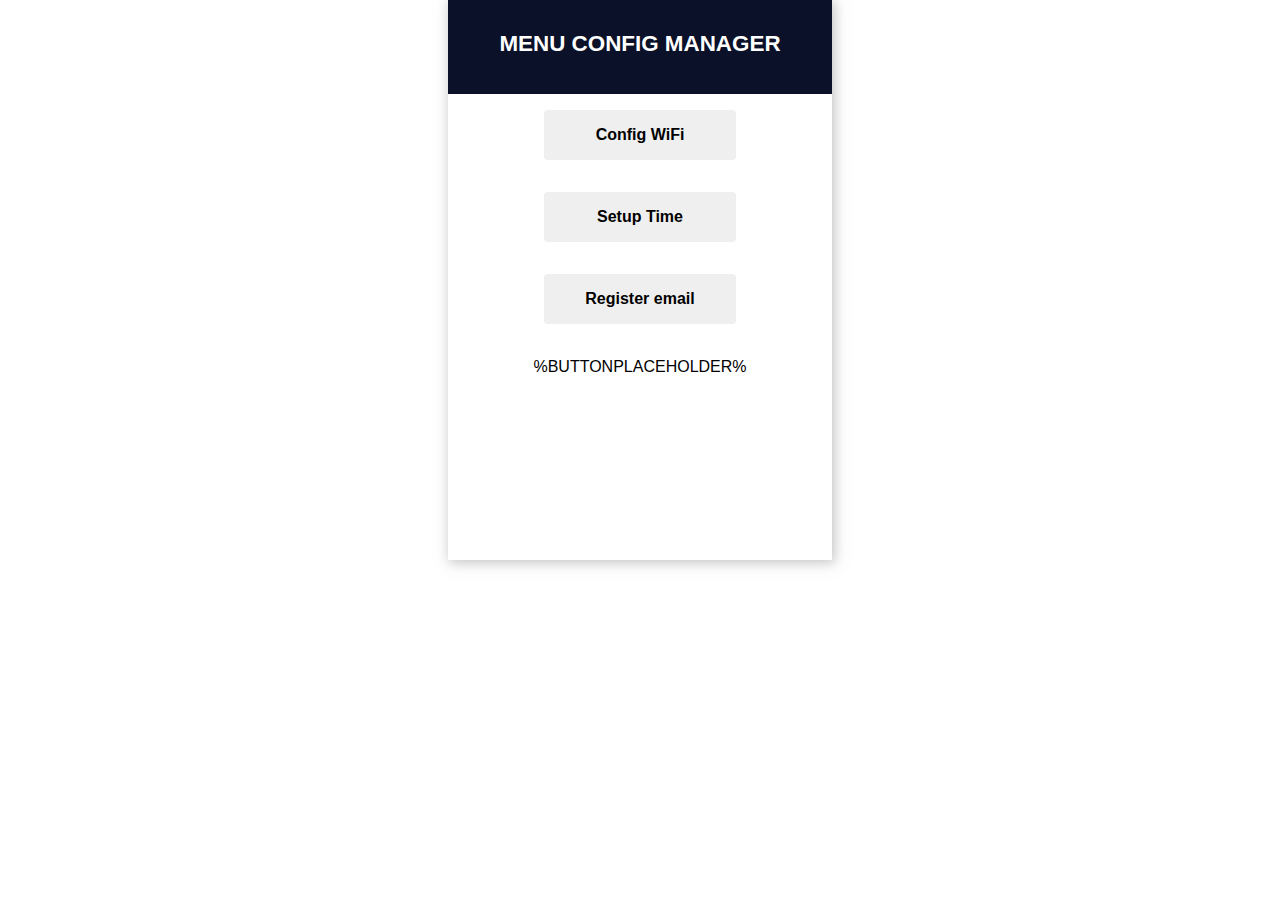
<file: AntiTheftDeviceProject/AntiTheftDeviceMainProject/data/index.html>
<!DOCTYPE html>
<html>
  <head>
    <title>ESP WEB SERVER</title>
    <meta name="viewport" content="width=device-width, initial-scale=1">
    <link rel="stylesheet" type="text/css" href="style.css">
    <link rel="icon" type="image/png" href="favicon.png">
    <link rel="stylesheet" href="https://use.fontawesome.com/releases/v5.7.2/css/all.css" integrity="sha384-fnmOCqbTlWIlj8LyTjo7mOUStjsKC4pOpQbqyi7RrhN7udi9RwhKkMHpvLbHG9Sr" crossorigin="anonymous">
  </head>
  <body>
    <div class="menu-body">
        <div class="topnav">
          <h1 class="h1-text-menu">MENU CONFIG MANAGER</h1>
        </div>
        <div class="menu-form">
            <div><a href="wifi_config"><button class="button-wifi-config menu-btns">Config WiFi</button></a></div>
            <div><a href="set_time"><button class="button-setup-time menu-btns">Setup Time</button></a></div>
            <div><a href="register_email"><button class="button-setup-time menu-btns">Register email</button></a></div>
            <br>
            %BUTTONPLACEHOLDER%
        </div>
    </div>
    <script>
      function toggleCheckbox(element) 
      {
        var xhr = new XMLHttpRequest();
        if (element.checked) 
        { 
          xhr.open("GET", "/update?output="+element.id+"&state=1", true); 
        }
        else 
        { 
          xhr.open("GET", "/update?output="+element.id+"&state=0", true); 
        }
        xhr.send();
      }
    </script>
  </body>
</html>
</file>
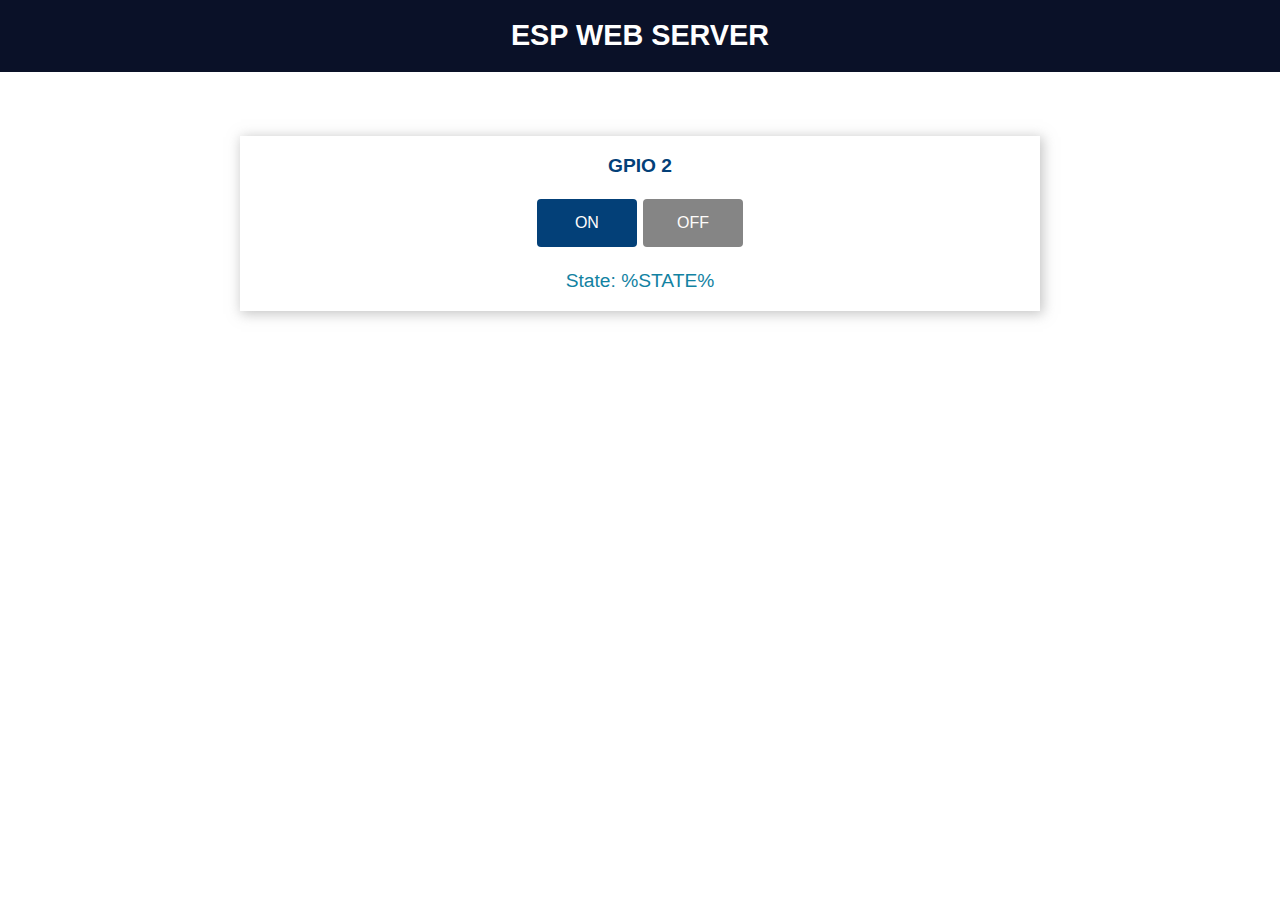
<file: AntiTheftDeviceProject/Test_WiFi_Mgr/data/index.html>
<!DOCTYPE html>
<html>
  <head>
    <title>ESP WEB SERVER</title>
    <meta name="viewport" content="width=device-width, initial-scale=1">
    <link rel="stylesheet" type="text/css" href="style.css">
    <link rel="icon" type="image/png" href="favicon.png">
    <link rel="stylesheet" href="https://use.fontawesome.com/releases/v5.7.2/css/all.css" integrity="sha384-fnmOCqbTlWIlj8LyTjo7mOUStjsKC4pOpQbqyi7RrhN7udi9RwhKkMHpvLbHG9Sr" crossorigin="anonymous">
  </head>
  <body>
    <div class="topnav">
      <h1>ESP WEB SERVER</h1>
    </div>
    <div class="content">
      <div class="card-grid">
        <div class="card">
          <p class="card-title"><i class="fas fa-lightbulb"></i> GPIO 2</p>
          <p>
            <a href="on"><button class="button-on">ON</button></a>
            <a href="off"><button class="button-off">OFF</button></a>
          </p>
          <p class="state">State: %STATE%</p>
        </div>
      </div>
    </div>
  </body>
</html>
</file>
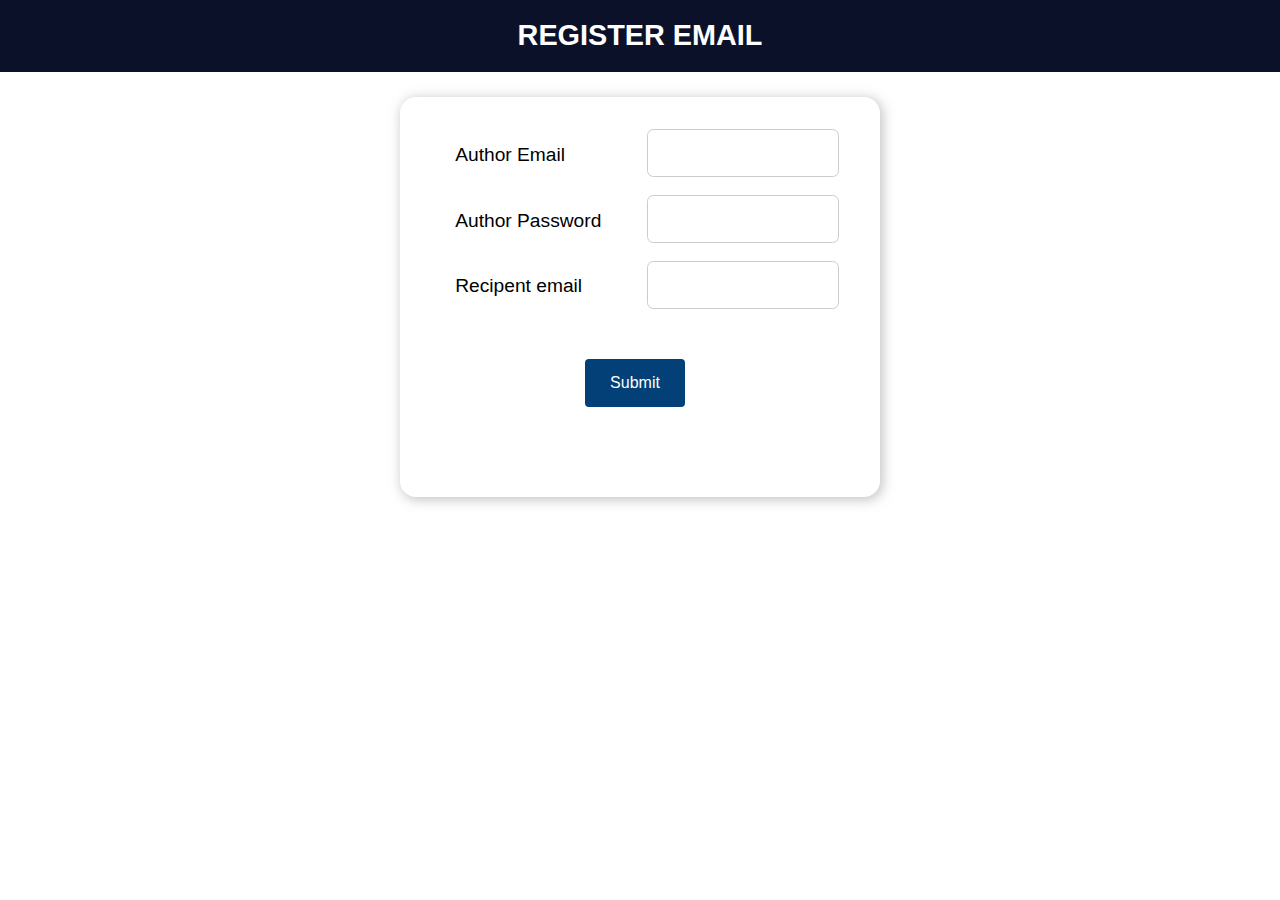
<file: AntiTheftDeviceProject/AntiTheftDeviceMainProject/data/register_email.html>
<!DOCTYPE html>
<html>
  <head>
    <title>Register email</title>
    <meta name="viewport" content="width=device-width, initial-scale=1">
    <link rel="stylesheet" type="text/css" href="style.css">
    <link rel="icon" type="image/png" href="favicon.png">
    <link rel="stylesheet" href="https://use.fontawesome.com/releases/v5.7.2/css/all.css" integrity="sha384-fnmOCqbTlWIlj8LyTjo7mOUStjsKC4pOpQbqyi7RrhN7udi9RwhKkMHpvLbHG9Sr" crossorigin="anonymous">
  </head>
  <body>
    <div class="topnav">
      <h1>REGISTER EMAIL</h1>
    </div>
    <div class="content">
      <div class="card-grid">
        <div class="card">
          <form action="/reg_email_submit" method="POST">
              <div class="input-form">
                  <div class="input-labels">
                      <label class="input-labels-alignment" for="ssid">Author Email</label><br>
                      <label class="input-labels-alignment" for="pass">Author Password</label><br>
                      <label class="input-labels-alignment" for="pass">Recipent email</label><br>
                  </div>
                  <div class="input-boxs">
                      <input type="text" class="input-box-alignment" id ="name_email_id" class="input-wifi-data" name="name_email"><br>
                      <input type="text" class="input-box-alignment" id ="pass_email_id" class="input-wifi-data" name="pass_email"><br>
                      <input type="text" class="input-box-alignment" id ="rep_email_id" class="input-wifi-data" name="recipient_email"><br>
                  </div>
              </div>
              <input type ="submit" value ="Submit">
          </form>
        </div>
      </div>
    </div>
  </body>
</html>
</file>
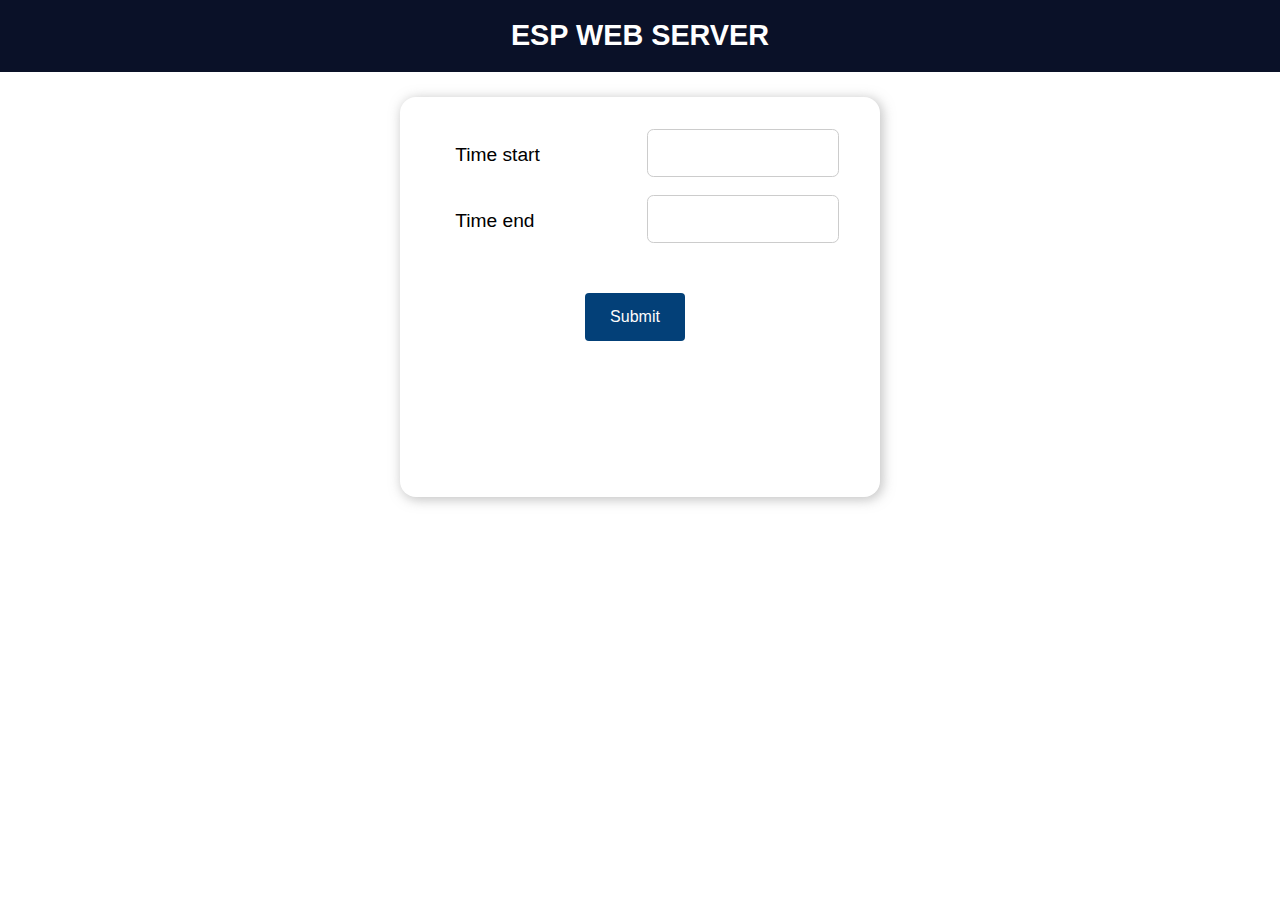
<file: AntiTheftDeviceProject/AntiTheftDeviceMainProject/data/set_time.html>
<!DOCTYPE html>
<html>
  <head>
    <title>ESP WEB SERVER</title>
    <meta name="viewport" content="width=device-width, initial-scale=1">
    <link rel="stylesheet" type="text/css" href="style.css">
    <link rel="icon" type="image/png" href="favicon.png">
    <link rel="stylesheet" href="https://use.fontawesome.com/releases/v5.7.2/css/all.css" integrity="sha384-fnmOCqbTlWIlj8LyTjo7mOUStjsKC4pOpQbqyi7RrhN7udi9RwhKkMHpvLbHG9Sr" crossorigin="anonymous">
  </head>
  <body>
    <div class="topnav">
      <h1>ESP WEB SERVER</h1>
    </div>
    <div class="content">
      <div class="card-grid">
        <div class="card">
          <form action="/settime_submit" method="POST">
              <div class="input-form">
                  <div class="input-labels">
                      <label class="input-labels-alignment" for="ssid">Time start</label><br>
                      <label class="input-labels-alignment" for="pass">Time end</label><br>
                  </div>
                  <div class="input-boxs">
                      <input type="text" class="input-box-alignment" id ="t_on" class="input-wifi-data" name="time_on"><br>
                      <input type="text" class="input-box-alignment" id ="t_off" class="input-wifi-data" name="time_off"><br>
                  </div>
              </div>
              <input type ="submit" value ="Submit">
          </form>
        </div>
      </div>
    </div>
  </body>
</html>
</file>
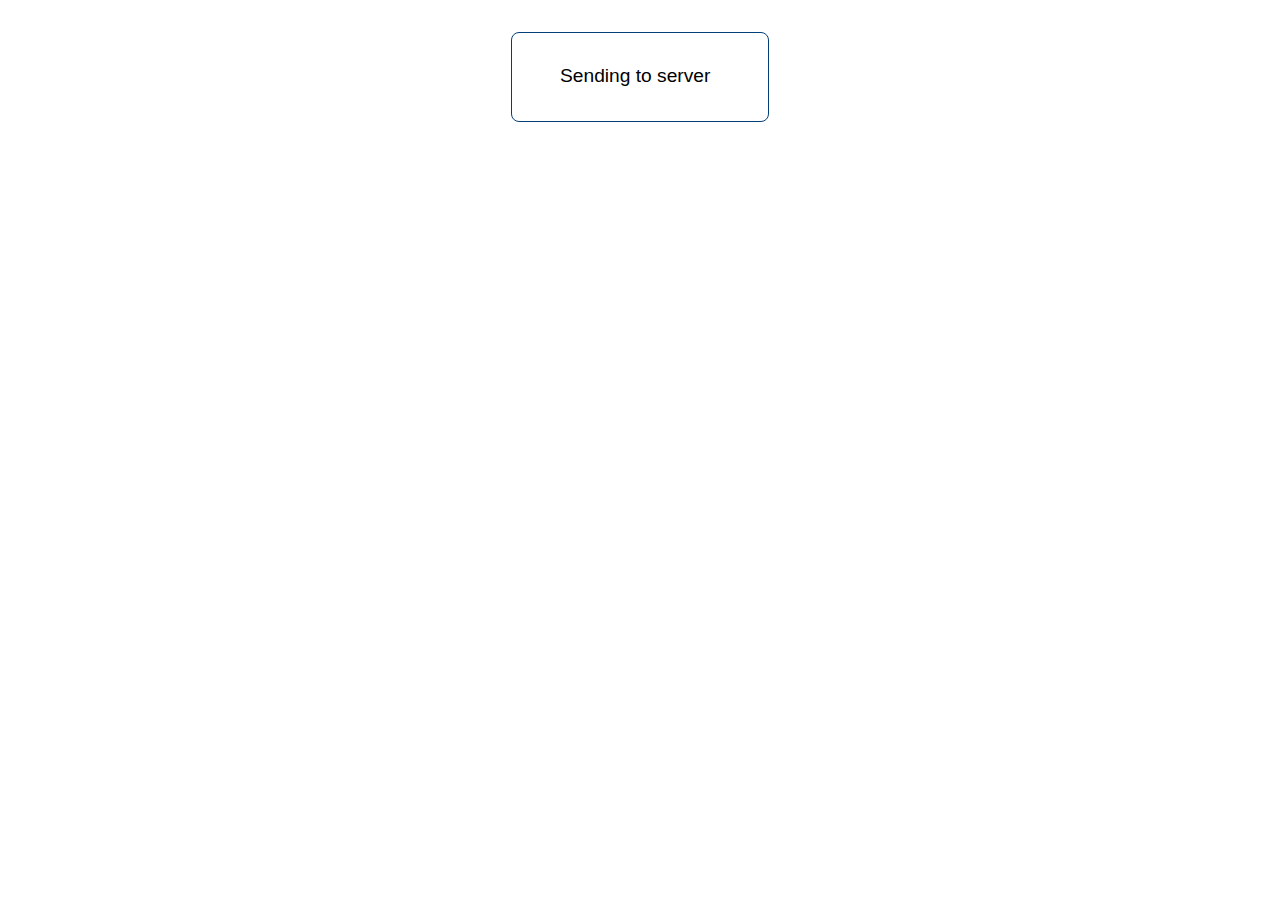
<file: AntiTheftDeviceProject/AntiTheftDeviceMainProject/data/submit_result.html>
<!DOCTYPE html>
<html>
  <head>
    <title>ESP WEB SERVER</title>
    <meta name="viewport" content="width=device-width, initial-scale=1">
    <link rel="stylesheet" type="text/css" href="style.css">
    <link rel="icon" type="image/png" href="favicon.png">
    <link rel="stylesheet" href="https://use.fontawesome.com/releases/v5.7.2/css/all.css" integrity="sha384-fnmOCqbTlWIlj8LyTjo7mOUStjsKC4pOpQbqyi7RrhN7udi9RwhKkMHpvLbHG9Sr" crossorigin="anonymous">
  </head>
  <body>
    <div id="submit-show-result-id">
        Sending to server
    </div>
  </body>
</html>
</file>
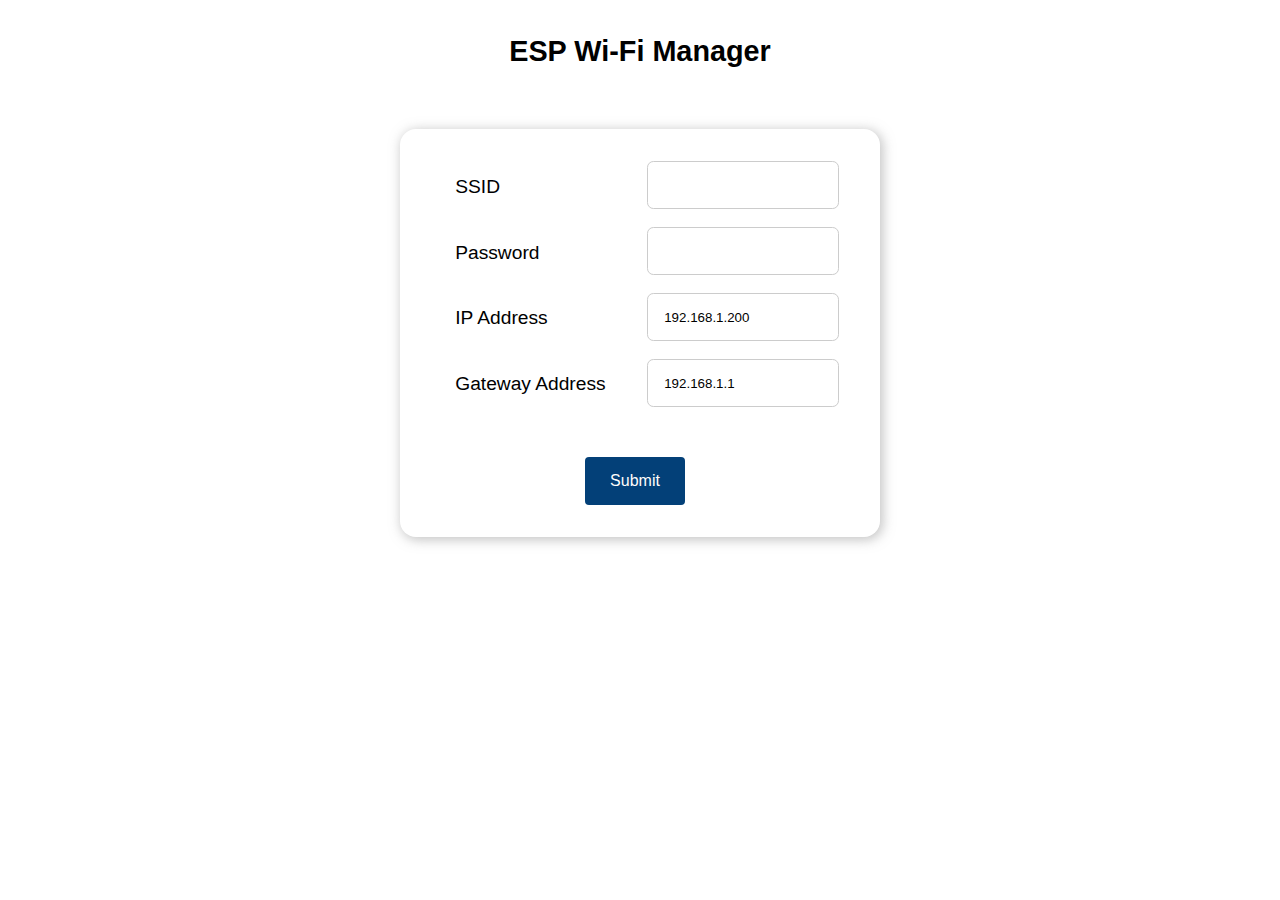
<file: AntiTheftDeviceProject/AntiTheftDeviceMainProject/data/wifi_config.html>
<!DOCTYPE html>
<html>
<head>
  <title>ESP Wi-Fi Manager</title>
  <head><meta charset="UTF-8"></head>
  <meta name="viewport" content="width=device-width, initial-scale=1">
  <link rel="icon" href="data:,">
  <link rel="stylesheet" type="text/css" href="style.css">
</head>
<body>
  <div class="sub-topnav">
    <h1 class="h1-text">ESP Wi-Fi Manager</h1>
  </div>
  <div class="content">
    <div class="card-grid">
      <div class="card">
        <form action="/wifi_submit" method="POST">
            <div class="input-form">
                <div class="input-labels">
                    <label class="input-labels-alignment" for="ssid">SSID</label><br>
                    <label class="input-labels-alignment" for="pass">Password</label><br>
                    <label class="input-labels-alignment" for="ip">IP Address</label><br>
                    <label class="input-labels-alignment" for="gateway">Gateway Address</label><br>
                </div>
                <div class="input-boxs">
                    <input type="text" class="input-box-alignment" id ="ssid" class="input-wifi-data" name="ssid"><br>
                    <input type="text" class="input-box-alignment" id ="pass" class="input-wifi-data" name="pass"><br>
                    <input type="text" class="input-box-alignment" id ="ip" class="input-wifi-data" name="ip" value="192.168.1.200"><br>
                    <input type="text" class="input-box-alignment" id ="gateway" class="input-wifi-data" name="gateway" value="192.168.1.1"><br>
                </div>
            </div>
            <input type ="submit" value ="Submit">
        </form>
      </div>
    </div>
  </div>
</body>
</html>
</file>
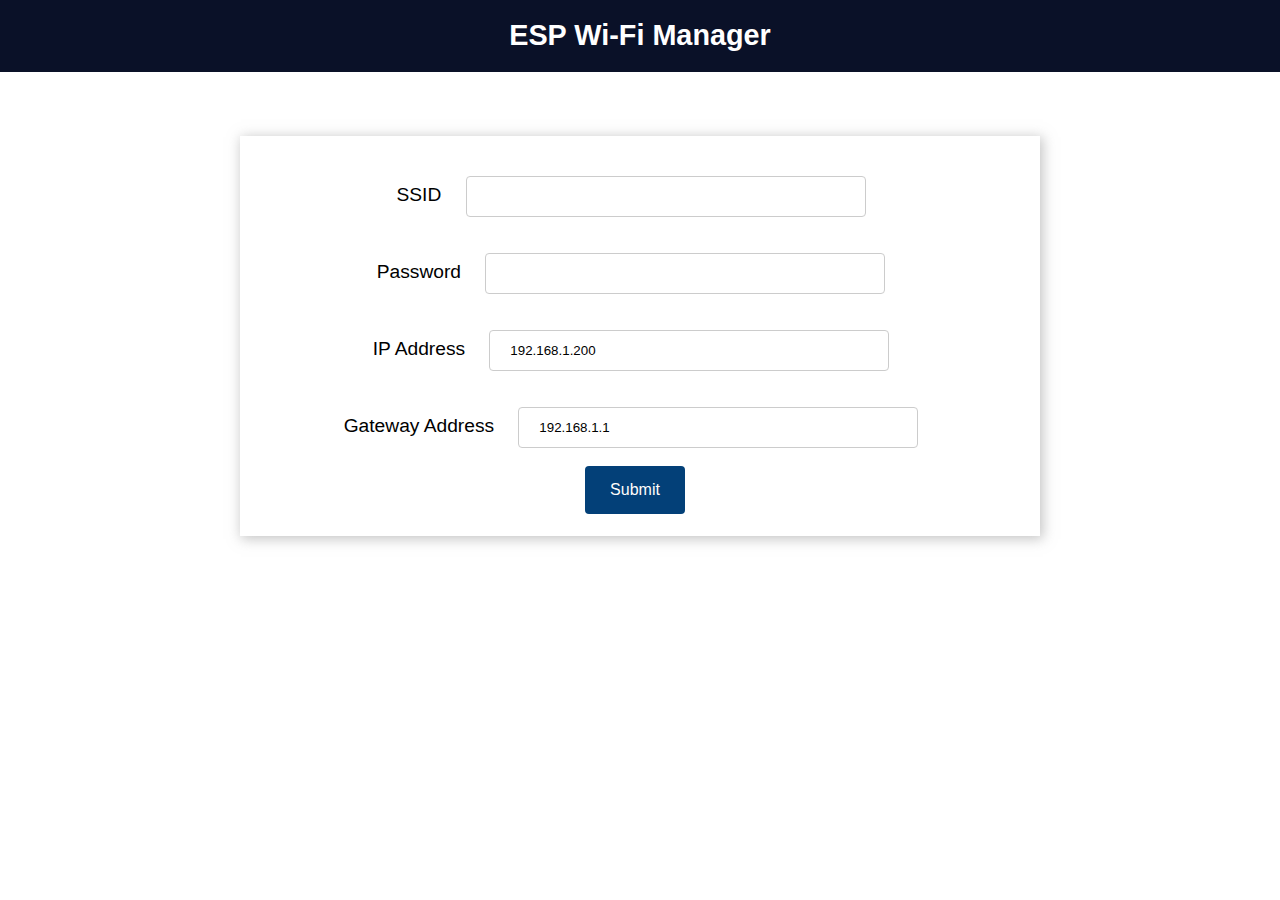
<file: AntiTheftDeviceProject/Test_WiFi_Mgr/data/wifimanager.html>
<!DOCTYPE html>
<html>
<head>
  <title>ESP Wi-Fi Manager</title>
  <meta name="viewport" content="width=device-width, initial-scale=1">
  <link rel="icon" href="data:,">
  <link rel="stylesheet" type="text/css" href="style.css">
</head>
<body>
  <div class="topnav">
    <h1>ESP Wi-Fi Manager</h1>
  </div>
  <div class="content">
    <div class="card-grid">
      <div class="card">
        <form action="/" method="POST">
          <p>
            <label for="ssid">SSID</label>
            <input type="text" id ="ssid" name="ssid"><br>
            <label for="pass">Password</label>
            <input type="text" id ="pass" name="pass"><br>
            <label for="ip">IP Address</label>
            <input type="text" id ="ip" name="ip" value="192.168.1.200"><br>
            <label for="gateway">Gateway Address</label>
            <input type="text" id ="gateway" name="gateway" value="192.168.1.1"><br>
            <input type ="submit" value ="Submit">
          </p>
        </form>
      </div>
    </div>
  </div>
</body>
</html>
</file>
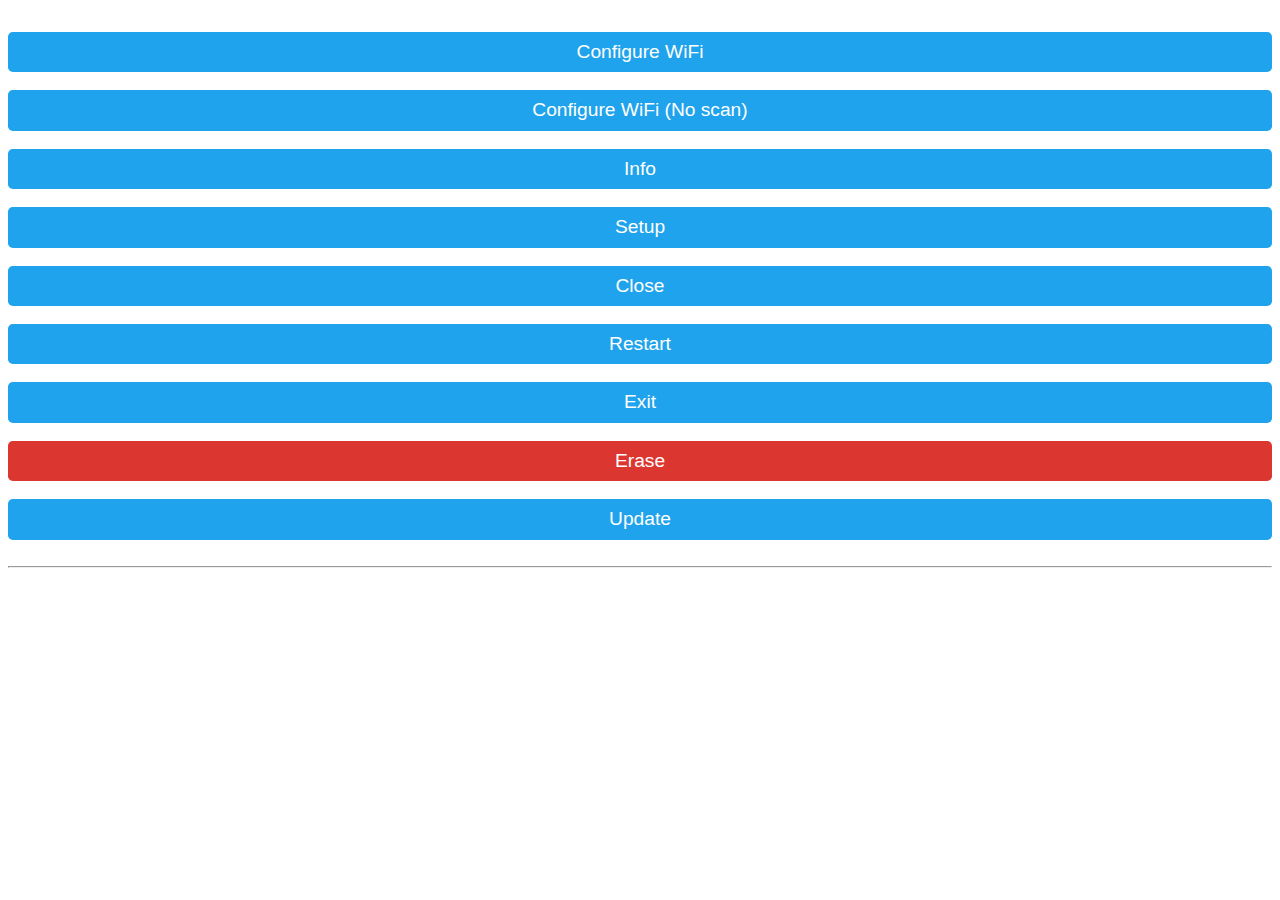
<file: RFIDAttendance/RC522_Attendance/WebLayoutCustom/main_menu.html>
<!DOCTYPE html>
<html lang="en">
<head>
    <meta charset="UTF-8">
    <meta name="viewport" content="width=device-width, initial-scale=1.0">
    <title>Document</title>
    <meta name='format-detection' content='telephone=no'>
    <meta charset='UTF-8'>
    <meta  name='viewport' content='width=device-width,initial-scale=1,user-scalable=no'/>
<title>{v}</title>
</head>
<body class='{c}'>
    <div class='wrap'></div>
    <form action='/wifi'    method='get'><button>Configure WiFi</button></form><br/>        
    <form action='/0wifi'   method='get'><button>Configure WiFi (No scan)</button></form><br/>      
    <form action='/info'    method='get'><button>Info</button></form><br/>      
    <form action='/param'   method='get'><button>Setup</button></form><br/>
    <form action='/close'   method='get'><button>Close</button></form><br/>     
    <form action='/restart' method='get'><button>Restart</button></form><br/>
    <form action='/exit'    method='get'><button>Exit</button></form><br/>      
    <form action='/erase'   method='get'><button class='D'>Erase</button></form><br/>       
    <form action='/update'  method='get'><button>Update</button></form><br/>
    <hr><br/>

    <style>
        .c,body{text-align:center;font-family:verdana}
        div,input,select{padding:5px;font-size:1em;margin:5px 0;box-sizing:border-box}
        input,button,select,.msg{border-radius:.3rem;width: 100%}
        input[type=radio],input[type=checkbox]{width:auto}
        button,input[type='button'],input[type='submit']{cursor:pointer;border:0;background-color:#1fa3ec;color:#fff;line-height:2.4rem;font-size:1.2rem;width:100%}
        input[type='file']{border:1px solid #1fa3ec}
        .wrap {text-align:left;display:inline-block;min-width:260px;max-width:500px}
        a{color:#000;font-weight:700;text-decoration:none}
        a:hover{color:#1fa3ec;text-decoration:underline}
        .q{height:16px;margin:0;padding:0 5px;text-align:right;min-width:38px;float:right}
        .q.q-0:after{background-position-x:0}.q.q-1:after{background-position-x:-16px}.q.q-2:after{background-position-x:-32px}.q.q-3:after{background-position-x:-48px}.q.q-4:after{background-position-x:-64px}.q.l:before{background-position-x:-80px;padding-right:5px}.ql .q{float:left}.q:after,.q:before{content:'';width:16px;height:16px;display:inline-block;background-repeat:no-repeat;background-position: 16px 0;
        background-image:url('[data-uri]');}

        @media (-webkit-min-device-pixel-ratio: 2),(min-resolution: 192dpi){.q:before,.q:after {
        background-image:url('[data-uri]');
        background-size: 95px 16px;}}
        .msg{padding:20px;margin:20px 0;border:1px solid #eee;border-left-width:5px;border-left-color:#777}
        .msg h4{margin-top:0;margin-bottom:5px}.msg.P{border-left-color:#1fa3ec}
        .msg.P h4{color:#1fa3ec}.msg.D{border-left-color:#dc3630}.msg.D h4{color:#dc3630}
        .msg.S{border-left-color: #5cb85c}.msg.S h4{color: #5cb85c}
        dt{font-weight:bold}
        dd{margin:0;padding:0 0 0.5em 0;min-height:12px}
        td{vertical-align: top;}
        .h{display:none}
        button{transition: 0s opacity;transition-delay: 3s;transition-duration: 0s;cursor: pointer}
        button.D{background-color:#dc3630}
        button:active{opacity:50% !important;cursor:wait;transition-delay: 0s}
        body.invert,body.invert a,body.invert h1 {background-color:#060606;color:#fff;}
        body.invert .msg{color:#fff;background-color:#282828;border-top:1px solid #555;border-right:1px solid #555;border-bottom:1px solid #555;}
        body.invert .q[role=img]{-webkit-filter:invert(1);filter:invert(1);}
        :disabled {opacity: 0.5;}
    </style>
    <script>
    function c(l) {
        document.getElementById('s').value=l.getAttribute('data-ssid')||l.innerText||l.textContent;
        p = l.nextElementSibling.classList.contains('l');
        document.getElementById('p').disabled = !p;
        if(p)document.getElementById('p').focus();};
        function f() {var x = document.getElementById('p');x.type==='password'?x.type='text':x.type='password';}
    </script>
</body>
</html>
</file>
<file: AntiTheftDeviceProject/AntiTheftDeviceMainProject/data/style.css>
.switch {position: relative; display: inline-block; width: 120px; height: 68px} 

.switch input {display: none}

.slider {position: absolute; top: 0; left: 0; right: 0; bottom: 0; background-color: #ccc; border-radius: 6px}

.slider:before {position: absolute; content: ""; height: 52px; width: 52px; left: 8px; bottom: 8px; background-color: #fff; -webkit-transition: .4s; transition: .4s; border-radius: 3px}

input:checked+.slider {background-color: green}

input:checked+.slider:before {-webkit-transform: translateX(52px); -ms-transform: translateX(52px); transform: translateX(52px)}

html {
    font-family: Arial, Helvetica, sans-serif; 
    display: inline-block; 
    text-align: center;
}

h1 {
    font-size: 1.8rem; 
    color: white;
}

.h1-text {
    font-size: 1.8rem; 
    padding: 1rem; 
    color: black;
}


p { 
    font-size: 1.4rem;
}

.topnav { 
    overflow: hidden; 
    background-color: #0A1128;
}

body {  
    margin: 0;
}

.content { 
    padding: 2%;
}


input[type=submit] {
    border: none;
    color: #FEFCFB;
    background-color: #034078;
    padding: 15px 15px;
    text-align: center;
    text-decoration: none;
    display: inline-block;
    font-size: 16px;
    width: 100px;
    margin-right: 10px;
    margin-top: 2rem;
    border-radius: 4px;
    transition-duration: 0.4s;
}

input[type=submit]:hover {
    background-color: #1282A2;
}
/*   
input[type=text], input[type=number], select {
} */

label {
    text-align: right;
    font-size: 1.2rem; 
}
.value{
    font-size: 1.2rem;
    color: #1282A2;  
}
.state {
    font-size: 1.2rem;
    color: #1282A2;
}

/* for index */
.h1-text-menu {
    height: 3rem;
    font-size: 1.4rem;
    text-align: center; 
    padding-top: 1rem;
}

.menu-body {
    width: 30%;
    height: 35rem;
    margin: auto;
    box-shadow: 2px 2px 12px 1px rgba(140,140,140,.5);
}

.menu-btns {
    color: black;
    width: 12rem;
    padding: 1rem;
    margin: 1rem;
    font-weight: bold;
}

.button-wifi-config {

}

/* for wifi_config file */
.card-grid { 
    /* max-width: 800px;  */
    height: 25rem;
    width: 30rem;
    margin: 0 auto; 
    display: grid; 
    grid-gap: 2rem; 
    grid-template-columns: repeat(auto-fit, minmax(300px, 1fr));
}

.card { 
    border-radius: 1rem;
    background-color: white; 
    box-shadow: 2px 2px 12px 1px rgba(140,140,140,.5);
    /* padding-top: 5rem; */
    /* padding-right: 1rem; */
    /* align-items: center; */
    display: flex;
    justify-content: center;
}

.card-title { 
    font-size: 1.2rem;
    font-weight: bold;
    color: #034078
}

form {
    width: 80%;
    height: 80%;
    padding-top: 2rem;
    padding-bottom: 2rem;
}

.input-form {
    display: flex;
    flex-direction: row;
    justify-content: center;
    width: auto;
}

.input-box-alignment {
    width: 12rem;
    height: 3rem;
    padding: 1rem;
    /* padding-right: 2rem; */
    /* margin: 1rem; */
    margin-right: auto;
    
    display: flex;
    flex-direction: column;
    border: 0.1rem solid #ccc;
    border-radius: 0.4rem;
    box-sizing: border-box;
}

.input-labels {
    margin-right: auto;
}

.input-labels-alignment {
    height: 1.2rem;
    width: 10rem;
    padding: 0.9rem;
    padding-right: 2rem;
    /* margin: 1rem; */
    margin-left: auto;
    display: flex;
    /* box-sizing: border-box; */
}

/*for set_time_on file  */
button {
    border: none;
    color: #FEFCFB;
    padding: 15px 32px;
    text-align: center;
    font-size: 16px;
    width: 100px;
    border-radius: 4px;
    transition-duration: 0.4s;
}

.button-on {
    background-color: #034078;
}
.button-on:hover {
    background-color: #1282A2;
}
.button-off {
background-color: #858585;
}
.button-off:hover {
background-color: #252524;
} 

#submit-show-result-id {
    height: 0.5rem;
    width: 12rem;
    display: flex;
    margin: auto;
    margin-top: 2rem;
    border: thin solid #034078;
    border-radius: 0.5rem;
    text-align: center;
    font-size: 1.2rem;
    padding: 2rem 1rem;
    padding-bottom: 3rem;
    padding-left: 3rem;
}
</file>
<file: AntiTheftDeviceProject/Test_WiFi_Mgr/data/style.css>
html {
    font-family: Arial, Helvetica, sans-serif; 
    display: inline-block; 
    text-align: center;
  }
  
  h1 {
    font-size: 1.8rem; 
    color: white;
  }
  
  p { 
    font-size: 1.4rem;
  }
  
  .topnav { 
    overflow: hidden; 
    background-color: #0A1128;
  }
  
  body {  
    margin: 0;
  }
  
  .content { 
    padding: 5%;
  }
  
  .card-grid { 
    max-width: 800px; 
    margin: 0 auto; 
    display: grid; 
    grid-gap: 2rem; 
    grid-template-columns: repeat(auto-fit, minmax(300px, 1fr));
  }
  
  .card { 
    background-color: white; 
    box-shadow: 2px 2px 12px 1px rgba(140,140,140,.5);
  }
  
  .card-title { 
    font-size: 1.2rem;
    font-weight: bold;
    color: #034078
  }
  
  input[type=submit] {
    border: none;
    color: #FEFCFB;
    background-color: #034078;
    padding: 15px 15px;
    text-align: center;
    text-decoration: none;
    display: inline-block;
    font-size: 16px;
    width: 100px;
    margin-right: 10px;
    border-radius: 4px;
    transition-duration: 0.4s;
    }
  
  input[type=submit]:hover {
    background-color: #1282A2;
  }
  
  input[type=text], input[type=number], select {
    width: 50%;
    padding: 12px 20px;
    margin: 18px;
    display: inline-block;
    border: 1px solid #ccc;
    border-radius: 4px;
    box-sizing: border-box;
  }
  
  label {
    font-size: 1.2rem; 
  }
  .value{
    font-size: 1.2rem;
    color: #1282A2;  
  }
  .state {
    font-size: 1.2rem;
    color: #1282A2;
  }
  button {
    border: none;
    color: #FEFCFB;
    padding: 15px 32px;
    text-align: center;
    font-size: 16px;
    width: 100px;
    border-radius: 4px;
    transition-duration: 0.4s;
  }
  .button-on {
    background-color: #034078;
  }
  .button-on:hover {
    background-color: #1282A2;
  }
  .button-off {
    background-color: #858585;
  }
  .button-off:hover {
    background-color: #252524;
  }
</file>
